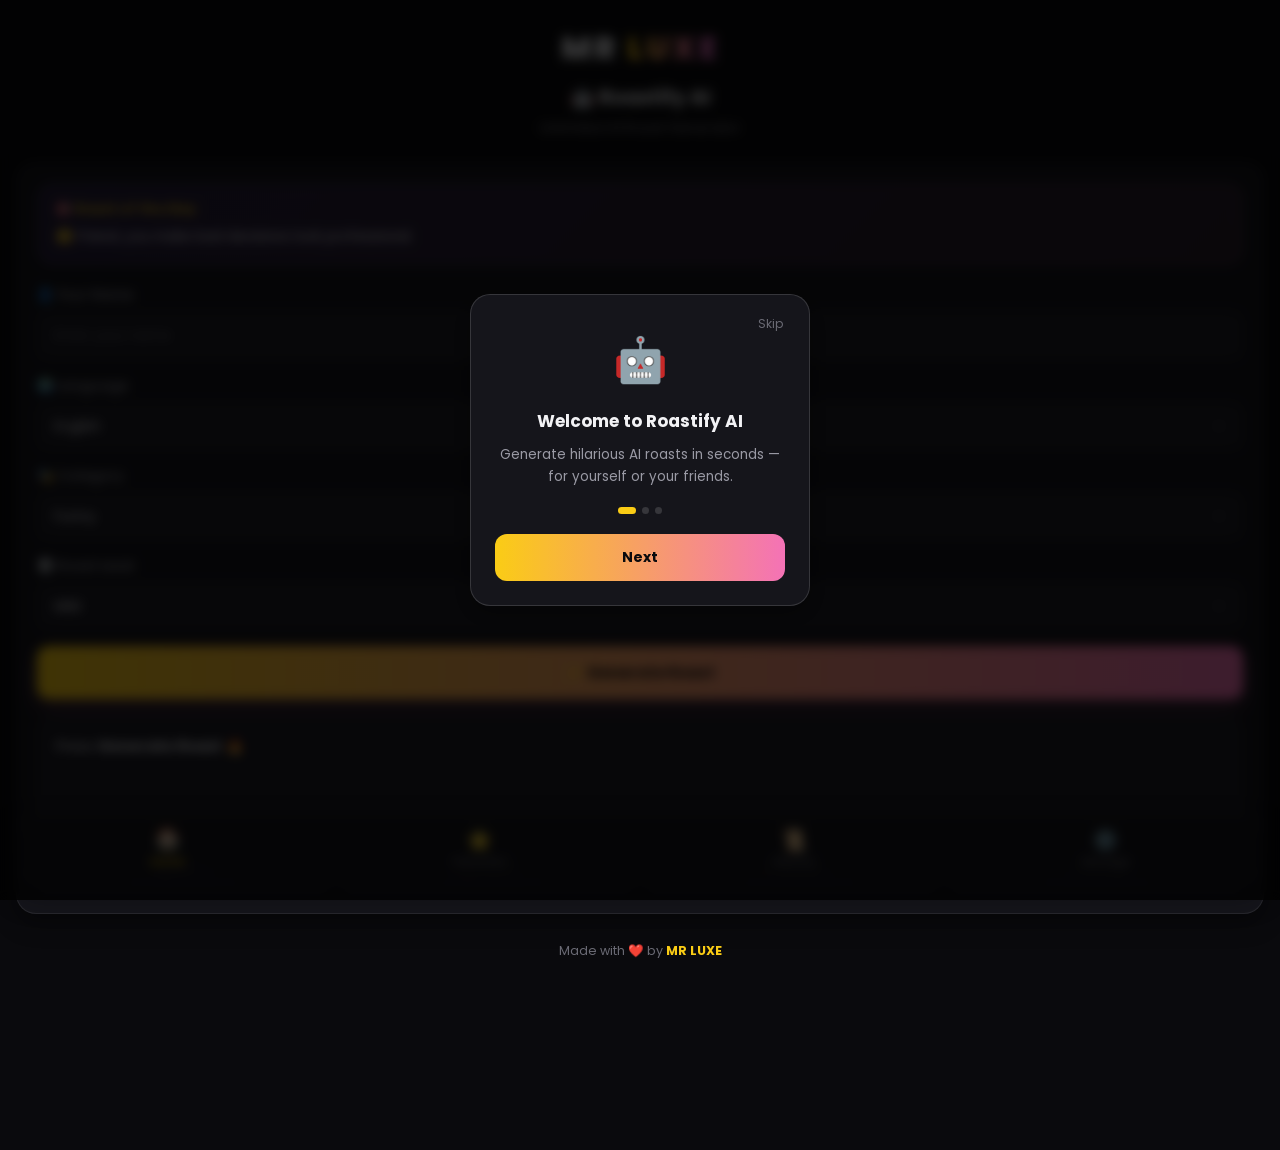
<file: index.html>
<!DOCTYPE html>
<html lang="en" dir="ltr">

<head>
<!-- Google Tag Manager -->
<script>(function(w,d,s,l,i){w[l]=w[l]||[];w[l].push({'gtm.start':
new Date().getTime(),event:'gtm.js'});var f=d.getElementsByTagName(s)[0],
j=d.createElement(s),dl=l!='dataLayer'?'&l='+l:'';j.async=true;j.src=
'https://www.googletagmanager.com/gtm.js?id='+i+dl;f.parentNode.insertBefore(j,f);
})(window,document,'script','dataLayer','GTM-NC52M584');</script>
<!-- End Google Tag Manager -->

<!-- Character set & viewport (duplicates removed) -->
<meta charset="UTF-8">
<meta name="viewport" content="width=device-width, initial-scale=1.0, viewport-fit=cover">

<!-- Primary SEO -->
<title>Roastify AI • Unlimited AI Roast Generator | MR LUXE</title>
<meta name="description" content="Roastify AI generates unlimited savage, funny, and custom AI roasts in English, Bangla &amp; Hindi. Pick a category, choose a roast level, and share instantly. Free roast generator by MR LUXE.">
<link rel="canonical" href="https://mrluxe9-cmyk.github.io/Roast-apk/">

<!-- Crawling / indexing -->
<meta name="robots" content="index, follow, max-image-preview:large, max-snippet:-1, max-video-preview:-1">
<meta name="googlebot" content="index, follow">
<meta name="bingbot" content="index, follow">

<!-- Language / author / keywords -->
<meta name="author" content="MR LUXE">
<meta name="keywords" content="roast generator, AI roast, savage roast generator, funny roast app, roastify ai, mr luxe, roast my friend, insult generator, gen z roast app">
<meta http-equiv="content-language" content="en">

<!-- Referrer & privacy -->
<meta name="referrer" content="strict-origin-when-cross-origin">
<meta name="format-detection" content="telephone=no">

<!-- Theming -->
<meta name="theme-color" content="#0a0a0d" media="(prefers-color-scheme: dark)">
<meta name="theme-color" content="#0a0a0d" media="(prefers-color-scheme: light)">
<meta name="color-scheme" content="dark light">

<!-- PWA / mobile app meta -->
<link rel="manifest" href="manifest.json">
<meta name="mobile-web-app-capable" content="yes">
<meta name="apple-mobile-web-app-capable" content="yes">
<meta name="apple-mobile-web-app-status-bar-style" content="black-translucent">
<meta name="apple-mobile-web-app-title" content="Roastify AI">
<meta name="application-name" content="Roastify AI">
<meta name="msapplication-TileColor" content="#0a0a0d">
<meta name="msapplication-config" content="browserconfig.xml">

<!-- Icons -->
<link rel="icon" href="favicon.ico" sizes="any">
<link rel="icon" type="image/png" sizes="32x32" href="icons/favicon-32.png">
<link rel="icon" type="image/png" sizes="16x16" href="icons/favicon-16.png">
<link rel="apple-touch-icon" href="icons/apple-touch-icon.png">

<!-- Resource hints -->
<link rel="dns-prefetch" href="//www.googletagmanager.com">
<link rel="preconnect" href="https://www.googletagmanager.com">
<link rel="preconnect" href="https://fonts.googleapis.com">
<link rel="preconnect" href="https://fonts.gstatic.com" crossorigin>
<link rel="dns-prefetch" href="//fonts.googleapis.com">
<link rel="dns-prefetch" href="//fonts.gstatic.com">

<!-- Stylesheet -->
<link rel="stylesheet" href="style.css">

<!-- Font (already using font-display:swap, kept as-is) -->
<link href="https://fonts.googleapis.com/css2?family=Poppins:wght@300;400;500;600;700;800&display=swap" rel="stylesheet">

<!-- Open Graph -->
<meta property="og:type" content="website">
<meta property="og:site_name" content="Roastify AI">
<meta property="og:title" content="Roastify AI • Unlimited AI Roast Generator">
<meta property="og:description" content="Generate unlimited savage, funny, and custom AI roasts in English, Bangla &amp; Hindi. Choose a category, pick a roast level, and share instantly.">
<meta property="og:url" content="https://mrluxe9-cmyk.github.io/Roast-apk/">
<meta property="og:image" content="https://mrluxe9-cmyk.github.io/Roast-apk/icons/og-image.png">
<meta property="og:image:width" content="1200">
<meta property="og:image:height" content="630">
<meta property="og:image:alt" content="Roastify AI — Unlimited AI Roast Generator by MR LUXE">
<meta property="og:locale" content="en_US">

<!-- Twitter Card -->
<meta name="twitter:card" content="summary_large_image">
<meta name="twitter:title" content="Roastify AI • Unlimited AI Roast Generator">
<meta name="twitter:description" content="Generate unlimited savage, funny, and custom AI roasts in English, Bangla &amp; Hindi. Free to use, instant results.">
<meta name="twitter:image" content="https://mrluxe9-cmyk.github.io/Roast-apk/icons/og-image.png">
<meta name="twitter:image:alt" content="Roastify AI — Unlimited AI Roast Generator by MR LUXE">

<!-- Structured Data: WebSite -->
<script type="application/ld+json">
{
  "@context": "https://schema.org",
  "@type": "WebSite",
  "name": "Roastify AI",
  "url": "https://mrluxe9-cmyk.github.io/Roast-apk/",
  "inLanguage": ["en", "bn", "hi"],
  "publisher": {
    "@type": "Organization",
    "name": "MR LUXE"
  }
}
</script>

<!-- Structured Data: WebApplication -->
<script type="application/ld+json">
{
  "@context": "https://schema.org",
  "@type": "WebApplication",
  "name": "Roastify AI",
  "url": "https://mrluxe9-cmyk.github.io/Roast-apk/",
  "applicationCategory": "EntertainmentApplication",
  "operatingSystem": "Any (Web, Android, iOS)",
  "description": "Unlimited AI roast generator with multiple categories, roast levels, favorites, history and multi-language support (English, Bangla, Hindi).",
  "offers": {
    "@type": "Offer",
    "price": "0",
    "priceCurrency": "USD"
  },
  "author": {
    "@type": "Organization",
    "name": "MR LUXE"
  },
  "featureList": [
    "Unlimited AI roast generation",
    "Multiple roast categories",
    "Adjustable roast intensity",
    "Favorites and history",
    "Custom categories",
    "Multi-language support",
    "Voice playback",
    "Share and copy roasts"
  ]
}
</script>

<!-- Structured Data: Organization -->
<script type="application/ld+json">
{
  "@context": "https://schema.org",
  "@type": "Organization",
  "name": "MR LUXE",
  "url": "https://mrluxe9-cmyk.github.io/Roast-apk/",
  "logo": "https://mrluxe9-cmyk.github.io/Roast-apk/icons/icon-512.png"
}
</script>

<!-- Structured Data: BreadcrumbList -->
<script type="application/ld+json">
{
  "@context": "https://schema.org",
  "@type": "BreadcrumbList",
  "itemListElement": [
    {
      "@type": "ListItem",
      "position": 1,
      "name": "Home",
      "item": "https://mrluxe9-cmyk.github.io/Roast-apk/"
    }
  ]
}
</script>

</head>

<body>

<!-- Google Tag Manager (noscript) -->
<noscript><iframe src="https://www.googletagmanager.com/ns.html?id=GTM-NC52M584"
height="0" width="0" style="display:none;visibility:hidden"></iframe></noscript>
<!-- End Google Tag Manager (noscript) -->


<div class="bg1" aria-hidden="true"></div>
<div class="bg2" aria-hidden="true"></div>
<div class="particles" aria-hidden="true"></div>

<header class="hero">

<h1 class="logoText">
MR <span>LUXE</span>
</h1>

<h2 class="appTitle">
<span aria-hidden="true">🤖</span> Roastify AI
</h2>

<p class="appSub">
Unlimited AI Roast Generator
</p>

</header>

<main class="card" id="mainContent">

<!-- ================= HOME ================= -->

<section id="homeScreen" class="screen active" aria-labelledby="homeScreen">

<div class="dailyCard">
    <div class="dailyLabel">🎯 Roast of the Day</div>
    <div id="dailyRoastText" class="dailyText">Loading...</div>
</div>

<label for="username">👤 Your Name</label>

<input
id="username"
type="text"
placeholder="Enter your name"
autocomplete="name"
aria-label="Your name">

<label for="language">🌍 Language</label>

<select id="language" aria-label="Select roast language">

<option value="English">English</option>

<option value="Bangla">বাংলা</option>

<option value="Hindi">हिन्दी</option>

</select>

<label for="category">🎭 Category</label>

<select id="category" aria-label="Select roast category">

<option>Funny</option>
<option>Savage</option>
<option>Love</option>
<option>Friend</option>
<option>Phone</option>
<option>Student</option>
<option>Programmer</option>
<option>Gamer</option>
<option>Gym</option>
<option>Random</option>

</select>

<label for="level">💀 Roast Level</label>

<select id="level" aria-label="Select roast intensity level">

<option>Mild</option>
<option>Savage</option>
<option>Extreme</option>

</select>

<div class="generateBox">

<button id="generate" class="generateBtn" type="button" aria-label="Generate a new roast">

⚡ Generate Roast

</button>

</div>

<div id="result" class="resultBox" role="status" aria-live="polite">

Press <b>Generate Roast</b> 🔥

</div>

<div class="actionRow">

<button id="copy" class="actionBtn" type="button" aria-label="Copy roast to clipboard">
📋 Copy
</button>

<button id="share" class="actionBtn" type="button" aria-label="Share roast">
📤 Share
</button>

<button id="favorite" class="actionBtn" type="button" aria-label="Save roast to favorites">
⭐ Favorite
</button>

<button id="speak" class="actionBtn" type="button" aria-label="Read roast aloud">
🔊 Voice
</button>

</div>

</section>
<!-- ================= FAVORITES ================= -->

<section id="favoritesScreen" class="screen" aria-labelledby="favoritesTitle">

  <h2 class="screenTitle" id="favoritesTitle">⭐ Favorites</h2>

  <div id="favoritesList" class="listBox">

    <div class="emptyCard">

      No favorite roasts yet.

    </div>

  </div>

  <button id="clearFavorite" class="clearBtn" type="button" aria-label="Clear all favorite roasts">
  🗑 Clear Favorites
  </button>

</section>

<!-- ================= HISTORY ================= -->

<section id="historyScreen" class="screen" aria-labelledby="historyTitle">

  <h2 class="screenTitle" id="historyTitle">📜 History</h2>

  <div id="historyList" class="listBox">

    <div class="emptyCard">

      No history yet.

    </div>

  </div>

  <button id="clearHistory" class="clearBtn" type="button" aria-label="Clear roast history">
  🗑 Clear History
  </button>

</section>

<!-- ================= SETTINGS ================= -->

<section id="settingsScreen" class="screen" aria-labelledby="settingsTitle">

  <h2 class="screenTitle" id="settingsTitle">⚙️ Settings</h2>

  <div class="settingsCard">

    <p>
      🌍 Language:
      <strong id="settingLanguage">English</strong>
    </p>

    <p>
      🎭 Category:
      <strong id="settingCategory">Funny</strong>
    </p>

    <p>
      💀 Roast Level:
      <strong id="settingLevel">Mild</strong>
    </p>

    <p>
      🤖 Version:
      <strong>Roastify AI V6</strong>
    </p>

    <p>
      ❤️ Made by
      <strong>MR LUXE</strong>
    </p>

  </div>

  <button id="resetIntro" class="clearBtn" style="margin-top:12px;" type="button" aria-label="Replay the intro tutorial">
  🔄 Replay Intro Tutorial
  </button>

  <div class="statsCard">

    <h3 class="cardMiniTitle">📈 This Week</h3>

    <p>
      Roasts generated:
      <strong id="statTotal">0</strong>
    </p>

    <p>
      Top category:
      <strong id="statCategory">-</strong>
    </p>

    <p>
      Top level:
      <strong id="statLevel">-</strong>
    </p>

    <p>
      🏆 Most roasted name:
      <strong id="statName">-</strong>
    </p>

  </div>

  <div class="customCatCard">

    <h3 class="cardMiniTitle">➕ Add Your Own Category</h3>

    <label for="customCatName" class="visually-hidden">Custom category name</label>
    <input id="customCatName" type="text" placeholder="Category name (e.g. Office)" aria-label="Custom category name">

    <label for="customCatRoasts" class="visually-hidden">Custom category roasts</label>
    <textarea id="customCatRoasts" rows="4" placeholder="Write roasts, one per line. Use {name} for the person's name." aria-label="Custom category roast lines"></textarea>

    <button id="saveCustomCat" type="button" aria-label="Save custom category">💾 Save Category</button>

    <div id="customCatList" class="customCatList" aria-live="polite"></div>

  </div>

</section>

</main>
<!-- ========================= -->
<!-- BOTTOM NAVIGATION -->
<!-- ========================= -->

<nav class="bottomNav" aria-label="Primary">

  <button id="homeTab" class="navBtn active" type="button" aria-label="Home" aria-current="page">

    <span class="navIcon" aria-hidden="true">🏠</span>

    <span class="navText">Home</span>

  </button>

  <button id="favoritesTab" class="navBtn" type="button" aria-label="Favorites">

    <span class="navIcon" aria-hidden="true">⭐</span>

    <span class="navText">Favorites</span>

  </button>

  <button id="historyTab" class="navBtn" type="button" aria-label="History">

    <span class="navIcon" aria-hidden="true">📜</span>

    <span class="navText">History</span>

  </button>

  <button id="settingsTab" class="navBtn" type="button" aria-label="Settings">

    <span class="navIcon" aria-hidden="true">⚙️</span>

    <span class="navText">Settings</span>

  </button>

</nav>

<!-- Toast -->

<div id="toast" class="toast" role="status" aria-live="polite">
  Done ✅
</div>

<!-- Footer -->

<footer class="footer">

  <p>
    Made with ❤️ by
    <strong>MR LUXE</strong>
  </p>

</footer>

<script src="roasts.js"></script>
<script src="script.js"></script>

<!-- PWA: Service Worker registration (new — does not touch existing app logic) -->
<script>
if ('serviceWorker' in navigator) {
  window.addEventListener('load', function () {
    navigator.serviceWorker.register('service-worker.js').catch(function (err) {
      console.warn('Service worker registration failed:', err);
    });
  });
}
</script>

</body>
</html>
</file>
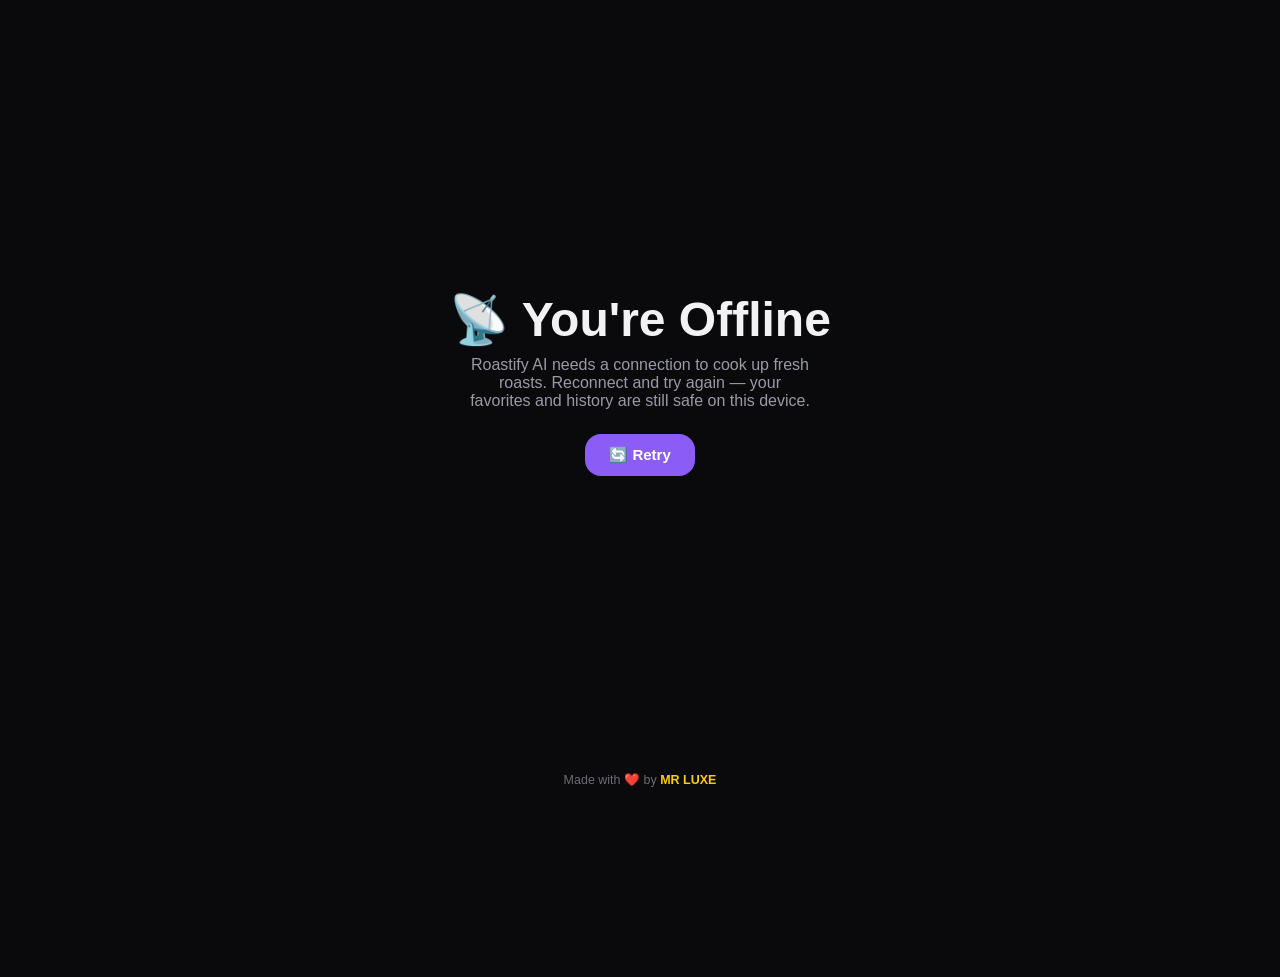
<file: offline.html>
<!DOCTYPE html>
<html lang="en">
<head>
<meta charset="UTF-8">
<meta name="viewport" content="width=device-width, initial-scale=1.0">
<title>You're Offline • Roastify AI</title>
<meta name="robots" content="noindex, follow">
<link rel="icon" href="favicon.ico" sizes="any">
<link rel="apple-touch-icon" href="icons/apple-touch-icon.png">
<link rel="stylesheet" href="style.css">
<style>
  .errorWrap{
    min-height:80vh;
    display:flex;
    flex-direction:column;
    align-items:center;
    justify-content:center;
    text-align:center;
    padding:32px 20px;
  }
  .errorWrap h1{ font-size:48px; margin:0 0 8px; }
  .errorWrap p{ color:var(--text-dim,#9a9aa5); margin:0 0 24px; max-width:340px; }
  .errorWrap button{
    padding:12px 24px;
    border-radius:var(--radius-md,16px);
    background:var(--accent,#8b5cf6);
    color:#fff;
    border:none;
    font-weight:600;
    font-size:15px;
    cursor:pointer;
  }
</style>
</head>
<body>

<div class="bg1" aria-hidden="true"></div>
<div class="bg2" aria-hidden="true"></div>

<div class="errorWrap">
  <h1>📡 You're Offline</h1>
  <p>Roastify AI needs a connection to cook up fresh roasts. Reconnect and try again — your favorites and history are still safe on this device.</p>
  <button onclick="location.reload()" type="button">🔄 Retry</button>
</div>

<footer class="footer">
  <p>Made with ❤️ by <strong>MR LUXE</strong></p>
</footer>

</body>
</html>
</file>
<file: style.css>
/* ==========================================
   Roastify AI — MR LUXE
   Professional Dark UI
========================================== */

:root{
    --bg:#0a0a0d;
    --surface:#15151b;
    --surface-2:#1c1c24;
    --border:rgba(255,255,255,.08);
    --border-strong:rgba(255,255,255,.14);

    --text:#f2f2f5;
    --text-dim:#9a9aa5;
    --text-faint:#6b6b75;

    --accent:#8b5cf6;
    --accent-2:#22d3ee;
    --accent-3:#f472b6;
    --gold:#facc15;
    --danger:#f87171;

    --radius-lg:20px;
    --radius-md:16px;
    --radius-sm:12px;

    --shadow-soft:0 8px 24px rgba(0,0,0,.35);
    --transition:180ms ease;
}

*{
    margin:0;
    padding:0;
    box-sizing:border-box;
    font-family:'Poppins',sans-serif;
}

html,body{
    background:var(--bg);
    color:var(--text);
    min-height:100vh;
}

body{
    padding:24px 16px 100px;
    position:relative;
}

/* Subtle static ambient background — no animation, cheap on render */
body::before{
    content:"";
    position:fixed;
    inset:0;
    z-index:-1;
    background:
        radial-gradient(circle at 15% 10%, rgba(139,92,246,.14), transparent 40%),
        radial-gradient(circle at 85% 20%, rgba(34,211,238,.10), transparent 40%),
        radial-gradient(circle at 50% 100%, rgba(244,114,182,.08), transparent 45%);
}

/* ==========================================
   Header
========================================== */

.hero{
    text-align:center;
    margin-bottom:24px;
}

.logoText{
    font-size:32px;
    font-weight:800;
    letter-spacing:3px;
    text-transform:uppercase;
    color:var(--text);
}

.logoText span{
    background:linear-gradient(90deg,var(--gold),var(--accent-3),var(--accent),var(--accent-2),var(--gold));
    background-size:300% 100%;
    background-clip:text;
    -webkit-background-clip:text;
    -webkit-text-fill-color:transparent;
    animation:shift 4s linear infinite;
    display:inline-block;
}

@keyframes shift{
    0%{ background-position:0% 0%; }
    100%{ background-position:300% 0%; }
}

.appTitle{
    font-size:20px;
    font-weight:700;
    margin-top:10px;
    color:var(--text);
}

.appSub{
    font-size:13px;
    color:var(--text-dim);
    margin-top:6px;
    letter-spacing:.5px;
}

/* ==========================================
   Main Card Container
========================================== */

.card{
    background:var(--surface);
    border:1px solid var(--border);
    border-radius:var(--radius-lg);
    padding:20px;
    box-shadow:var(--shadow-soft);
}

/* ==========================================
   Screens
========================================== */

.screen{
    display:none;
}

.screen.active{
    display:block;
    animation:fadeIn .25s ease;
}

@keyframes fadeIn{
    from{ opacity:0; transform:translateY(8px); }
    to{ opacity:1; transform:translateY(0); }
}

.screenTitle{
    font-size:18px;
    font-weight:700;
    margin-bottom:16px;
    color:var(--text);
}

/* ==========================================
   Form Elements
========================================== */

label{
    display:block;
    font-size:13px;
    font-weight:600;
    color:var(--text-dim);
    margin-bottom:6px;
}

input,
select,
textarea{
    width:100%;
    padding:13px 16px;
    margin-bottom:16px;
    background:var(--surface-2);
    border:1px solid var(--border);
    border-radius:var(--radius-sm);
    color:var(--text);
    font-size:14px;
    outline:none;
    resize:vertical;
    min-height:44px;
    transition:border-color var(--transition), box-shadow var(--transition);
}

textarea::placeholder,
input::placeholder{
    color:var(--text-faint);
}

input:focus,
select:focus,
textarea:focus{
    border-color:var(--accent);
    box-shadow:0 0 0 3px rgba(139,92,246,.18);
}

select{
    appearance:none;
    background-image:url("data:image/svg+xml;utf8,<svg xmlns='http://www.w3.org/2000/svg' width='14' height='14' viewBox='0 0 24 24' fill='none' stroke='%239a9aa5' stroke-width='2'><path d='M6 9l6 6 6-6'/></svg>");
    background-repeat:no-repeat;
    background-position:right 16px center;
    padding-right:40px;
}

/* ==========================================
   Buttons
========================================== */

button{
    border:none;
    border-radius:var(--radius-sm);
    cursor:pointer;
    font-family:inherit;
    transition:transform var(--transition), box-shadow var(--transition), background var(--transition);
}

.generateBox{
    margin-bottom:16px;
}

.generateBtn{
    width:100%;
    padding:15px;
    font-size:15px;
    font-weight:700;
    color:#0a0a0d;
    background:linear-gradient(90deg,var(--gold),var(--accent-3));
    box-shadow:0 8px 20px rgba(244,114,182,.25);
}

.generateBtn:hover{
    transform:translateY(-2px);
    box-shadow:0 10px 26px rgba(244,114,182,.35);
}

.generateBtn:active{
    transform:translateY(0) scale(.98);
}

/* Result Box */

.resultBox{
    padding:18px;
    min-height:120px;
    background:var(--surface-2);
    border:1px solid var(--border);
    border-radius:var(--radius-md);
    font-size:14.5px;
    line-height:1.7;
    color:var(--text);
}

/* Action Row */

.actionRow{
    display:flex;
    flex-wrap:wrap;
    gap:10px;
    margin-top:14px;
}

.actionBtn{
    flex:1;
    min-width:70px;
    padding:12px 8px;
    font-size:12.5px;
    font-weight:600;
    color:var(--text);
    background:var(--surface-2);
    border:1px solid var(--border-strong);
    white-space:nowrap;
}

.actionBtn:hover{
    background:#232330;
    border-color:var(--accent);
}

.actionBtn:active{
    transform:scale(.96);
}

/* Clear Button */

.clearBtn{
    width:100%;
    margin-top:18px;
    padding:13px;
    font-size:13px;
    font-weight:600;
    color:var(--danger);
    background:rgba(248,113,113,.08);
    border:1px solid rgba(248,113,113,.25);
}

.clearBtn:hover{
    background:rgba(248,113,113,.15);
}

/* ==========================================
   Lists (Favorites / History)
========================================== */

.listBox{
    display:flex;
    flex-direction:column;
    gap:10px;
}

.listCard{
    padding:14px 16px;
    background:var(--surface-2);
    border:1px solid var(--border);
    border-radius:var(--radius-sm);
    font-size:13.5px;
    line-height:1.6;
    color:var(--text);
}

.emptyCard{
    padding:36px 20px;
    text-align:center;
    color:var(--text-faint);
    font-size:13.5px;
    background:transparent;
    border:1px dashed var(--border-strong);
    border-radius:var(--radius-sm);
}

/* ==========================================
   Settings
========================================== */

.settingsCard{
    background:var(--surface-2);
    border:1px solid var(--border);
    border-radius:var(--radius-md);
    padding:6px 18px;
}

.settingsCard p{
    display:flex;
    justify-content:space-between;
    align-items:center;
    padding:13px 0;
    font-size:13.5px;
    color:var(--text-dim);
    border-bottom:1px solid var(--border);
}

.settingsCard p:last-child{
    border-bottom:none;
}

.settingsCard strong{
    color:var(--gold);
    font-weight:600;
}

/* ==========================================
   Bottom Navigation
========================================== */

.bottomNav{
    position:fixed;
    left:16px;
    right:16px;
    bottom:16px;
    height:68px;
    display:flex;
    justify-content:space-around;
    align-items:center;
    background:rgba(21,21,27,.92);
    backdrop-filter:blur(16px);
    border:1px solid var(--border);
    border-radius:var(--radius-lg);
    box-shadow:0 12px 30px rgba(0,0,0,.4);
    z-index:999;
}

.navBtn{
    background:transparent;
    display:flex;
    flex-direction:column;
    align-items:center;
    gap:4px;
    padding:8px 14px;
    color:var(--text-faint);
}

.navIcon{
    font-size:20px;
    line-height:1;
    transition:transform var(--transition);
}

.navText{
    font-size:10.5px;
    font-weight:600;
}

.navBtn.active{
    color:var(--gold);
}

.navBtn.active .navIcon{
    transform:translateY(-2px) scale(1.1);
}

.navBtn:hover{
    color:var(--text);
}

/* ==========================================
   Toast (disabled per request)
========================================== */

.toast{
    display:none;
}

/* ==========================================
   Footer
========================================== */

.footer{
    text-align:center;
    margin:28px 0 90px;
    font-size:12.5px;
    color:var(--text-faint);
}

.footer strong{
    color:var(--gold);
}

/* ==========================================
   Mini Card Title (shared)
========================================== */

.cardMiniTitle{
    font-size:14px;
    font-weight:700;
    color:var(--text);
    margin-bottom:12px;
}

/* ==========================================
   Weekly Stats Card
========================================== */

.statsCard{
    background:var(--surface-2);
    border:1px solid var(--border);
    border-radius:var(--radius-md);
    padding:16px 18px;
    margin-top:16px;
}

.statsCard p{
    display:flex;
    justify-content:space-between;
    align-items:center;
    padding:10px 0;
    font-size:13.5px;
    color:var(--text-dim);
    border-bottom:1px solid var(--border);
}

.statsCard p:last-child{
    border-bottom:none;
}

.statsCard strong{
    color:var(--accent-2);
    font-weight:600;
}

/* ==========================================
   Custom Category Card
========================================== */

.customCatCard{
    background:var(--surface-2);
    border:1px solid var(--border);
    border-radius:var(--radius-md);
    padding:16px 18px;
    margin-top:16px;
}

.customCatCard input,
.customCatCard textarea{
    margin-bottom:12px;
}

#saveCustomCat{
    width:100%;
    padding:12px;
    font-size:13.5px;
    font-weight:700;
    color:#0a0a0d;
    background:linear-gradient(90deg,var(--accent-2),var(--accent));
}

.customCatList{
    margin-top:14px;
    display:flex;
    flex-direction:column;
    gap:8px;
}

.customCatItem{
    display:flex;
    align-items:center;
    justify-content:space-between;
    padding:10px 12px;
    background:var(--surface);
    border:1px solid var(--border);
    border-radius:var(--radius-sm);
    font-size:13px;
    color:var(--text-dim);
}

/* ==========================================
   Onboarding Overlay
========================================== */

.onboardOverlay{
    position:fixed;
    inset:0;
    background:rgba(0,0,0,.75);
    backdrop-filter:blur(6px);
    display:flex;
    align-items:center;
    justify-content:center;
    z-index:3000;
    padding:20px;
    animation:fadeIn .2s ease;
}

.onboardBox{
    position:relative;
    background:var(--surface);
    border:1px solid var(--border-strong);
    border-radius:var(--radius-lg);
    padding:32px 24px 24px;
    max-width:340px;
    width:100%;
    text-align:center;
    box-shadow:var(--shadow-soft);
}

.onboardSkip{
    position:absolute;
    top:14px;
    right:14px;
    width:auto;
    padding:6px 12px;
    font-size:12px;
    color:var(--text-faint);
    background:transparent;
}

.onboardSkip:hover{
    color:var(--text);
}

.onboardEmoji{
    font-size:44px;
    margin-bottom:16px;
}

.onboardBox h3{
    font-size:17px;
    font-weight:700;
    color:var(--text);
    margin-bottom:10px;
}

.onboardBox p{
    font-size:13.5px;
    color:var(--text-dim);
    line-height:1.6;
    margin-bottom:20px;
}

.onboardDots{
    display:flex;
    justify-content:center;
    gap:6px;
    margin-bottom:20px;
}

.onboardDots .dot{
    width:7px;
    height:7px;
    border-radius:50%;
    background:var(--border-strong);
    transition:background var(--transition), width var(--transition);
}

.onboardDots .dot.active{
    background:var(--gold);
    width:18px;
    border-radius:4px;
}

.onboardNext{
    width:100%;
    padding:13px;
    font-size:14px;
    font-weight:700;
    color:#0a0a0d;
    background:linear-gradient(90deg,var(--gold),var(--accent-3));
}

/* ==========================================
   Undo Snackbar
========================================== */

.snackbar{
    position:fixed;
    left:16px;
    right:16px;
    bottom:96px;
    max-width:400px;
    margin:0 auto;
    background:var(--surface-2);
    border:1px solid var(--border-strong);
    border-radius:var(--radius-sm);
    padding:12px 14px;
    display:flex;
    align-items:center;
    justify-content:space-between;
    gap:12px;
    box-shadow:var(--shadow-soft);
    transform:translateY(20px);
    opacity:0;
    pointer-events:none;
    transition:transform .25s ease, opacity .25s ease;
    z-index:1500;
}

.snackbar.show{
    transform:translateY(0);
    opacity:1;
    pointer-events:auto;
}

.snackbar span{
    font-size:13px;
    color:var(--text);
}

.snackbarUndo{
    background:transparent;
    color:var(--gold);
    font-size:13px;
    font-weight:700;
    padding:6px 10px;
    flex-shrink:0;
}

.snackbarUndo:hover{
    text-decoration:underline;
}

/* ==========================================
   Roast of the Day
========================================== */

.dailyCard{
    background:linear-gradient(135deg, rgba(139,92,246,.15), rgba(244,114,182,.10));
    border:1px solid var(--border-strong);
    border-radius:var(--radius-md);
    padding:16px 18px;
    margin-bottom:20px;
}

.dailyLabel{
    font-size:12px;
    font-weight:700;
    color:var(--gold);
    letter-spacing:.5px;
    margin-bottom:8px;
}

.dailyText{
    font-size:13.5px;
    line-height:1.6;
    color:var(--text);
}

/* ==========================================
   Loading Spinner
========================================== */

.spinner{
    display:inline-block;
    width:16px;
    height:16px;
    border:2px solid rgba(10,10,13,.35);
    border-top-color:#0a0a0d;
    border-radius:50%;
    animation:spin .7s linear infinite;
    vertical-align:middle;
}

.spinnerCenter{
    display:flex;
    align-items:center;
    justify-content:center;
    padding:20px 0;
}

.spinnerCenter .spinner{
    width:26px;
    height:26px;
    border:3px solid var(--border-strong);
    border-top-color:var(--accent-3);
}

@keyframes spin{
    to{ transform:rotate(360deg); }
}

/* ==========================================
   List Card (with mini actions)
========================================== */

.listCard{
    display:flex;
    align-items:center;
    justify-content:space-between;
    gap:10px;
}

.listCardText{
    flex:1;
}

.listCardActions{
    display:flex;
    gap:6px;
    flex-shrink:0;
}

.miniBtn{
    width:32px;
    height:32px;
    padding:0;
    font-size:13px;
    background:var(--surface);
    border:1px solid var(--border-strong);
    color:var(--text-dim);
    border-radius:8px;
}

.miniBtn:hover{
    color:var(--text);
    border-color:var(--accent);
}

.removeMini:hover{
    color:var(--danger);
    border-color:var(--danger);
}

/* ==========================================
   Confirm Popup
========================================== */

.confirmOverlay{
    position:fixed;
    inset:0;
    background:rgba(0,0,0,.6);
    backdrop-filter:blur(4px);
    display:flex;
    align-items:center;
    justify-content:center;
    z-index:2000;
    animation:fadeIn .15s ease;
    padding:20px;
}

.confirmBox{
    background:var(--surface);
    border:1px solid var(--border-strong);
    border-radius:var(--radius-md);
    padding:20px;
    max-width:320px;
    width:100%;
    box-shadow:var(--shadow-soft);
}

.confirmBox p{
    font-size:14px;
    color:var(--text);
    line-height:1.5;
    margin-bottom:16px;
}

.confirmActions{
    display:flex;
    gap:10px;
}

.confirmActions button{
    flex:1;
    padding:11px;
    font-size:13px;
    font-weight:600;
}

.confirmCancel{
    background:var(--surface-2);
    color:var(--text-dim);
    border:1px solid var(--border-strong);
}

.confirmCancel:hover{
    color:var(--text);
}

.confirmOk{
    background:var(--danger);
    color:#1a0a0a;
}

.confirmOk:hover{
    filter:brightness(1.08);
}

/* ==========================================
   Scrollbar
========================================== */

::-webkit-scrollbar{
    width:6px;
}

::-webkit-scrollbar-track{
    background:var(--bg);
}

::-webkit-scrollbar-thumb{
    background:var(--surface-2);
    border-radius:10px;
}

::selection{
    background:var(--accent);
    color:#fff;
}

/* ==========================================
   Responsive
========================================== */

@media (max-width:380px){
    .logoText{
        font-size:26px;
        letter-spacing:2px;
    }

    .appTitle{
        font-size:17px;
    }

    .resultBox{
        min-height:100px;
        font-size:13.5px;
    }

    .navIcon{
        font-size:18px;
    }
}

/* ==========================================
   Accessibility utilities (added — no visual
   changes to existing design)
========================================== */
.visually-hidden{
    position:absolute;
    width:1px;
    height:1px;
    padding:0;
    margin:-1px;
    overflow:hidden;
    clip:rect(0,0,0,0);
    white-space:nowrap;
    border:0;
}

.skip-link{
    position:absolute;
    left:8px;
    top:-40px;
    background:var(--surface,#15151b);
    color:var(--text,#f2f2f5);
    padding:10px 16px;
    border-radius:8px;
    border:1px solid var(--border-strong,rgba(255,255,255,.14));
    z-index:9999;
    transition:top 150ms ease;
}

.skip-link:focus{
    top:8px;
}
</file>
